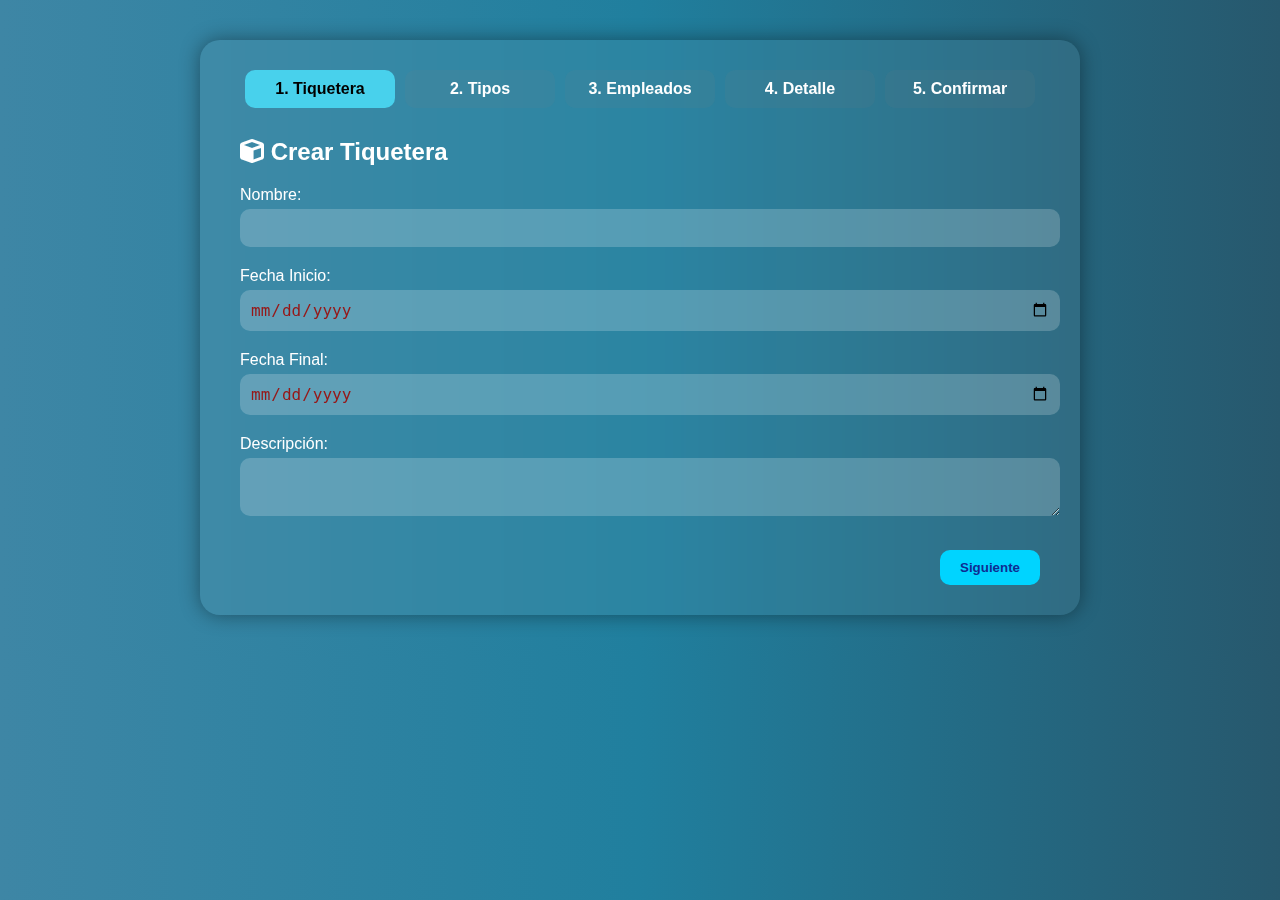
<file: index.html>
<!DOCTYPE html>
<html lang="es">
<head>
  <meta charset="UTF-8" />
  <meta name="viewport" content="width=device-width, initial-scale=1.0" />
  <title>Tiquetera Digital - Wizard Pro</title>
  <link rel="stylesheet" href="/css/style.css" />
  <link href="https://cdnjs.cloudflare.com/ajax/libs/font-awesome/6.4.0/css/all.min.css" rel="stylesheet" />
  <script src="/js/wizard.js" defer></script>
</head>
<body>
  <div class="wizard">
    <div class="progress" aria-colcount="4">
      <div class="progress-step active">1. Tiquetera</div>
      <div class="progress-step">2. Tipos</div>
      <div class="progress-step">3. Empleados</div>
      <div class="progress-step">4. Detalle</div>
      <div class="progress-step">5. Confirmar</div>
    </div>

    <form id="wizardForm">
      <!-- Paso 1: Crear Tiquetera -->
      <section class="step active">
        <h2><i class="fas fa-cube"></i> Crear Tiquetera</h2>
        <div class="input-group">
          <label>Nombre:</label>
          <input type="text" name="nombre" required />
        </div>
        <div class="input-group">
          <label>Fecha Inicio:</label>
          <input type="date" name="fechaInicio" required />
        </div>
        <div class="input-group">
          <label>Fecha Final:</label>
          <input type="date" name="fechaFinal" required />
        </div>
        <div class="input-group">
          <label>Descripción:</label>
          <textarea name="descripcion"></textarea>
        </div>
        <div class="actions">
          <span></span>
          <button type="button" onclick="nextStep()">Siguiente</button>
        </div>
      </section>

      <!-- Paso 2: Asignar Tipos a Tiquetera -->
      <section class="step">
        <h2><i class="fas fa-ticket-alt"></i> Tipos para la Tiquetera</h2>
        <div class="input-group">
          <label>Selecciona Tipo:</label>
          <select id="comboTipos"></select>
        </div>
        <button type="button" onclick="asignarTipoATiquetera()">Asignar Tipo</button>
        <div class="ticket-list">
          <h3>Tipos Asignados:</h3>
          <ul id="listaAsignaciones"></ul>
        </div>
        <div class="actions">
          <button type="button" onclick="prevStep()">Anterior</button>
          <button type="button" onclick="nextStep()">Siguiente</button>
        </div>
      </section>

      <!-- Paso 3: Empleados -->
      <section class="step">
        <h2><i class="fas fa-users"></i> Asignar a Empleados</h2>
        <button type="button" onclick="simularEmpleados()">Generar Tickets por Empleados</button>
        <div id="empleadosGenerados" style="margin-top: 15px;"></div>
        <div class="actions">
          <button type="button" onclick="prevStep()">Anterior</button>
          <button type="button" onclick="nextStep()">Siguiente</button>
        </div>
      </section>

      <!-- Paso 4: Detalle por Empleado -->
      <section class="step">
        <h2><i class="fas fa-layer-group"></i> Generar Detalle por Empleado</h2>
        <button type="button" onclick="simularDetalleTickets()">Generar Detalle</button>
        <div id="detalleGenerado" style="margin-top: 15px;"></div>
        <div class="actions">
          <button type="button" onclick="prevStep()">Anterior</button>
          <button type="button" onclick="nextStep()">Siguiente</button>
        </div>
      </section>

      <!-- Paso 5: Confirmación -->
      <section class="step">
        <h2><i class="fas fa-check-circle"></i> Confirmación</h2>
        <p>Si no hubo novedades, presiona finalizar.</p>
        <div class="actions">
          <button type="button" onclick="prevStep()">Anterior</button>
          <button type="button" onclick="finalizarProceso()">Finalizar</button>
        </div>
      </section>
    </form>
  </div>
</body>
</html>
</file>
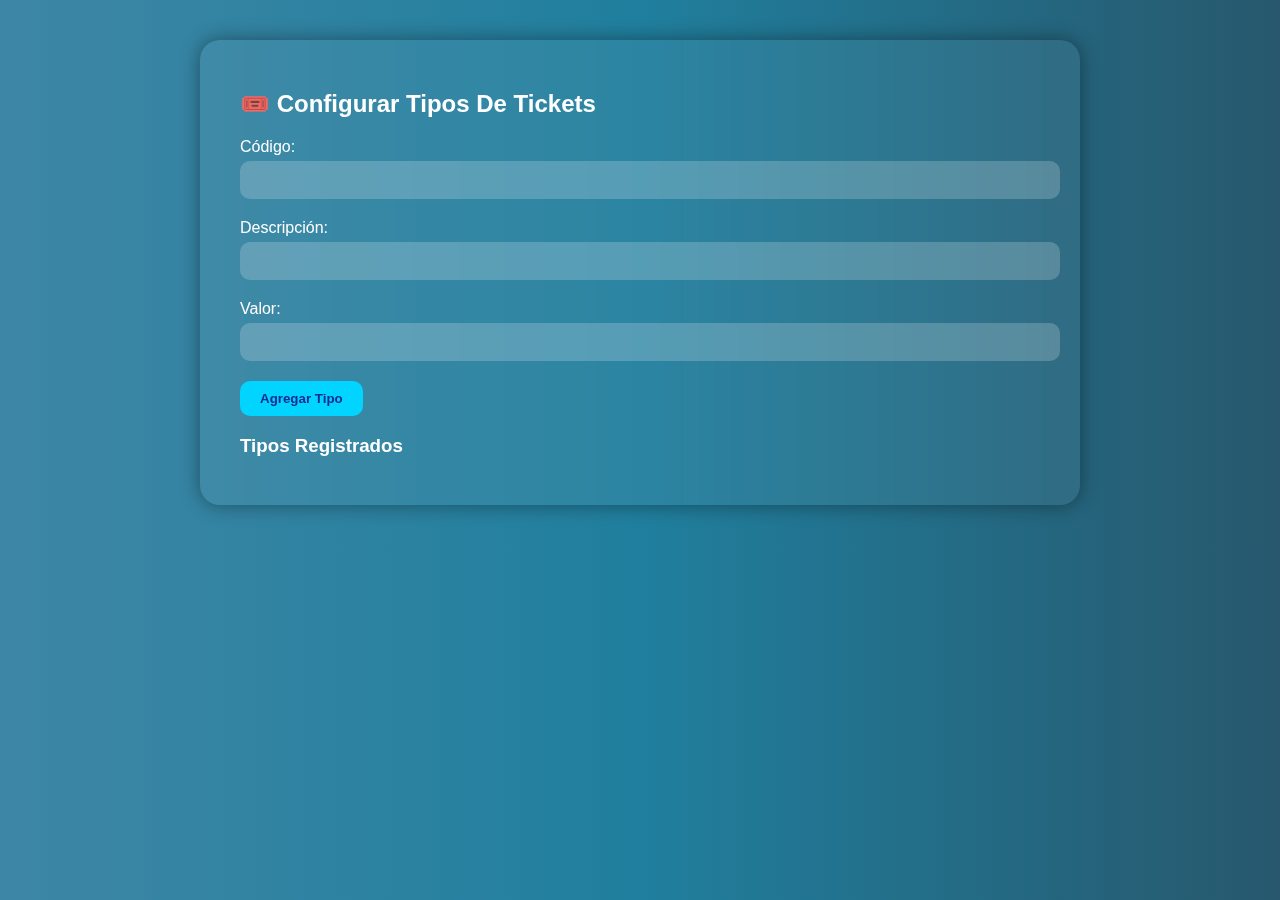
<file: configuracion.html>
<!DOCTYPE html>
<html lang="es">
<head>
  <meta charset="UTF-8" />
  <meta name="viewport" content="width=device-width, initial-scale=1.0" />
  <title>Configuración De Tipos De Tickets</title>
  <link rel="stylesheet" href="css/style.css" />
  <script src="/js/tipos_tickets.js" defer></script>
</head>
<body>
  <div class="wizard">
    <section class="step active">
      <h2>🎟️ Configurar Tipos De Tickets</h2>
      <form id="formTipoTicket">
        <div class="input-group">
          <label for="codigoTipo">Código:</label>
          <input type="text" id="codigoTipo" required />
        </div>
        <div class="input-group">
          <label for="descripcionTipo">Descripción:</label>
          <input type="text" id="descripcionTipo" required />
        </div>
        <div class="input-group">
          <label for="valorTipo">Valor:</label>
          <input type="number" id="valorTipo" required />
        </div>
        <button type="submit">Agregar Tipo</button>
      </form>
      <div class="ticket-list">
        <h3>Tipos Registrados</h3>
        <ul id="listaTipos"></ul>
      </div>
    </section>
  </div>
</body>
</html>
</file>
<file: css/style.css>
/* css/style.css */

body {
  margin: 0;
  font-family: "Segoe UI", sans-serif;
  background: linear-gradient(to right, #3e86a5, #207f9e, #27586d);
  color: #fff;
}

.wizard {
  max-width: 800px;
  margin: 40px auto;
  background: rgba(255, 255, 255, 0.05);
  backdrop-filter: blur(10px);
  border-radius: 20px;
  box-shadow: 0 0 20px rgba(0,0,0,0.4);
  padding: 30px 40px;
}

.progress {
  display: flex;
  justify-content: space-between;
  margin-bottom: 30px;
}

.progress-step {
  flex: 1;
  text-align: center;
  padding: 10px;
  background: rgba(125, 124, 129, 0.1);
  border-radius: 10px;
  margin: 0 5px;
  font-weight: bold;
  transition: background 0.3s ease;
}

.progress-step.active {
  background: #48d1ec;
  color: #000;
}

.step {
  display: none;
  animation: fade 0.3s ease-in-out;
}

.step.active {
  display: block;
}

@keyframes fade {
  from { opacity: 0; }
  to { opacity: 1; }
}

.input-group {
  margin-bottom: 20px;
}

.input-group label {
  display: block;
  margin-bottom: 5px;
  font-weight: 500;
}

.input-group input,
.input-group textarea,
.input-group select {
  width: 100%;
  padding: 10px;
  border: none;
  border-radius: 10px;
  outline: none;
  background: rgba(255, 255, 255, 0.2);
  color: #961717;
  font-size: 16px;
}

.input-group input:focus,
.input-group textarea:focus,
.input-group select:focus {
  background: rgba(171, 218, 230, 0.89);
}

button {
  padding: 10px 20px;
  background: #00d4ff;
  color: #0e2d92;
  border: none;
  border-radius: 10px;
  font-weight: bold;
  cursor: pointer;
  transition: background 0.2s ease;
}

button:hover {
  background: #00f0ff;
}

.ticket-list ul {
  list-style: none;
  padding: 0;
}

.ticket-list li {
  background: rgba(255,255,255,0.1);
  margin: 5px 0;
  padding: 10px;
  border-radius: 8px;
}

.actions {
  display: flex;
  justify-content: space-between;
  margin-top: 30px;
}
</file>
